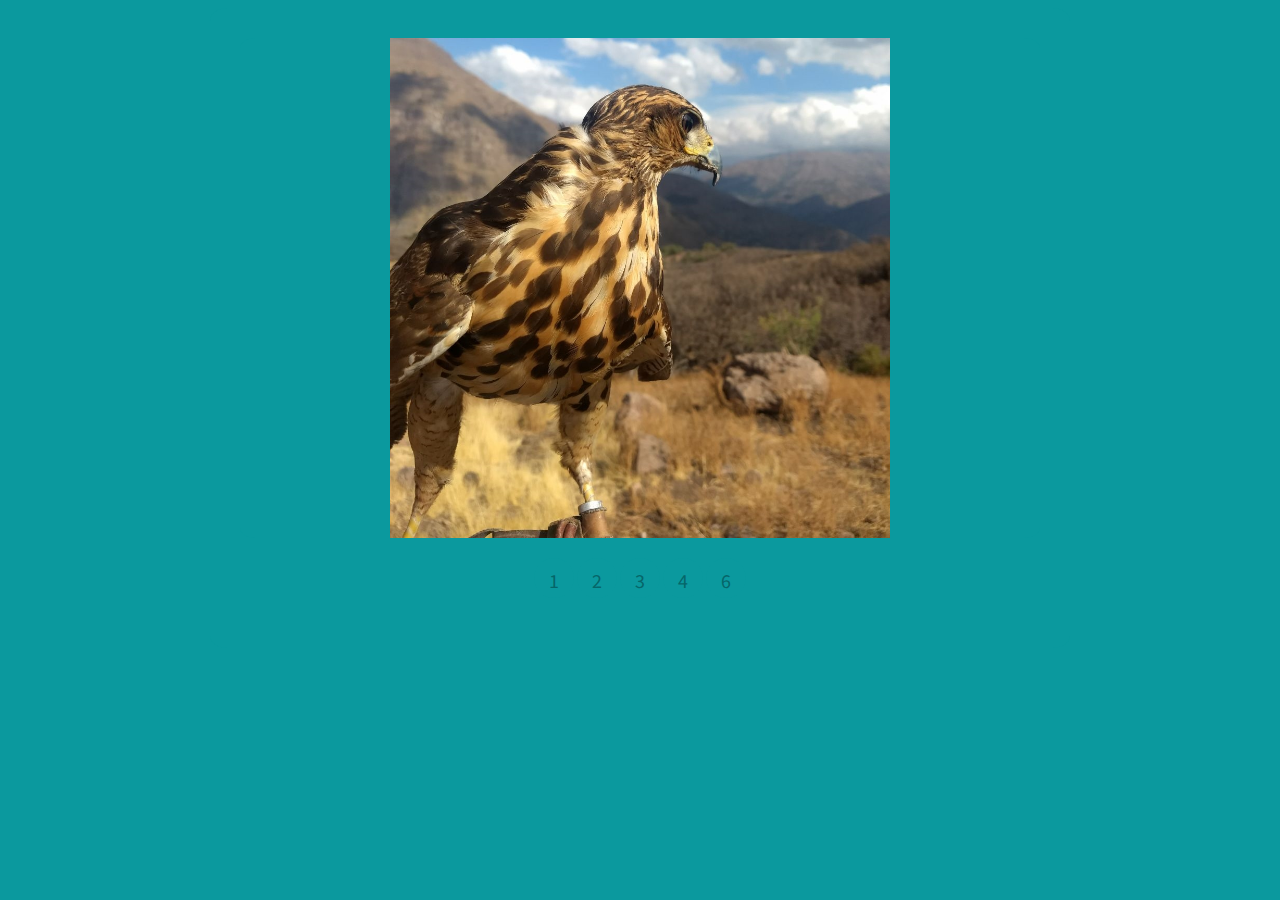
<file: gal.html>
<!DOCTYPE html>
<html lang="en">
<head>
    <meta charset="UTF-8">
    <meta http-equiv="X-UA-Compatible" content="IE=edge">
    <meta name="viewport" content="width=device-width, initial-scale=1.0">
    <link rel="stylesheet" href="assets/css/gal.css">
    <title>Ruta Rapaz</title>
</head>
<body>
    <div class="container gal">
        <ul class="slider">
            <li id="slide1"><img src="/assets/images/cern01.jpg" alt=""></li>
            <li id="slide2"><img src="/assets/images/cern02.png" alt="" srcset=""></li>
            <li id="slide3"><img src="/assets/images/cern03.png" alt="" srcset=""></li>
            <li id="slide4"><img src="/assets/images/cern04.png" alt="" srcset=""></li>
            <li id="slide5"><img src="/assets/images/ruraraplogo.png" alt="" srcset=""></li>
        </ul>
        <ul class="menu">
            <li class="menu_item"><a href="#slide1" class="menu_link">1</a></li>
            <li class="menu_item"><a href="#slide2" class="menu_link">2</a></li>
            <li class="menu_item"><a href="#slide3" class="menu_link">3</a></li>
            <li class="menu_item"><a href="#slide4" class="menu_link">4</a></li>
            <li class="menu_item"><a href="index.html" class="menu_link">6</a></li>

        </ul>
    </div>

    
</body>
</html>
</file>
<file: assets/css/gal.css>
@import url("https://fonts.googleapis.com/css2?family=Source+Sans+Pro:wght@400;500&display=swap");

body {
    overflow-x: hidden;
    background-color: #0b999e;
    font-family: "Source Sans Pro", sans-serif;
   }
   .container {
    margin: auto;
    background-color: #0b999e;
    padding: 30px;
    width: 800px;
    border-radius: 2%; 
   }
   ul, li{
    list-style-type: none;
    margin: 0;
    padding: 0;
    
   }
   ul.slider{
       position: relative;
       width: 800px;
       height: 500px; 
       
   }
   ul.slider li{
       position: absolute;
       left: 0;
       top: 0;
       opacity: 0;
       width: inherit;
       height: inherit;
       background-color: #0b999e;
       transition: opacity .5s;
       
   }
   ul.slider li img{
       width: inherit;
       height: inherit;
       object-fit:scale-down;
       border-radius: 2%;
   }
   ul.slider li:first-child{
       opacity: 1;
       border-radius: 2%;
   }
    ul.slider li:target{
        opacity: 1;
        
    }
   .menu{
       text-align: center;
       margin: 20px 0;
   }
   .menu li{
       display: inline-block;
       text-align: center;
   }
   .menu li a{
       display: inline-block;
       color: #066669;
       text-decoration: none;
       background-color: #0b999e;
       padding: 10px;
       width: 20px;
       height: 20px;
       font-size: 20px;
       border-radius: 100%;
   }
.btn {
    width: 110px;
    height: 50px;
    background-color: var(-primary-color);
    display: block;
    font-size: 16px;
    color: #fff;
    text-transform: capitalize;
    border-radius: 7px;
    letter-spacing: 1px;
    transition: 0.4s;
   }
</file>
